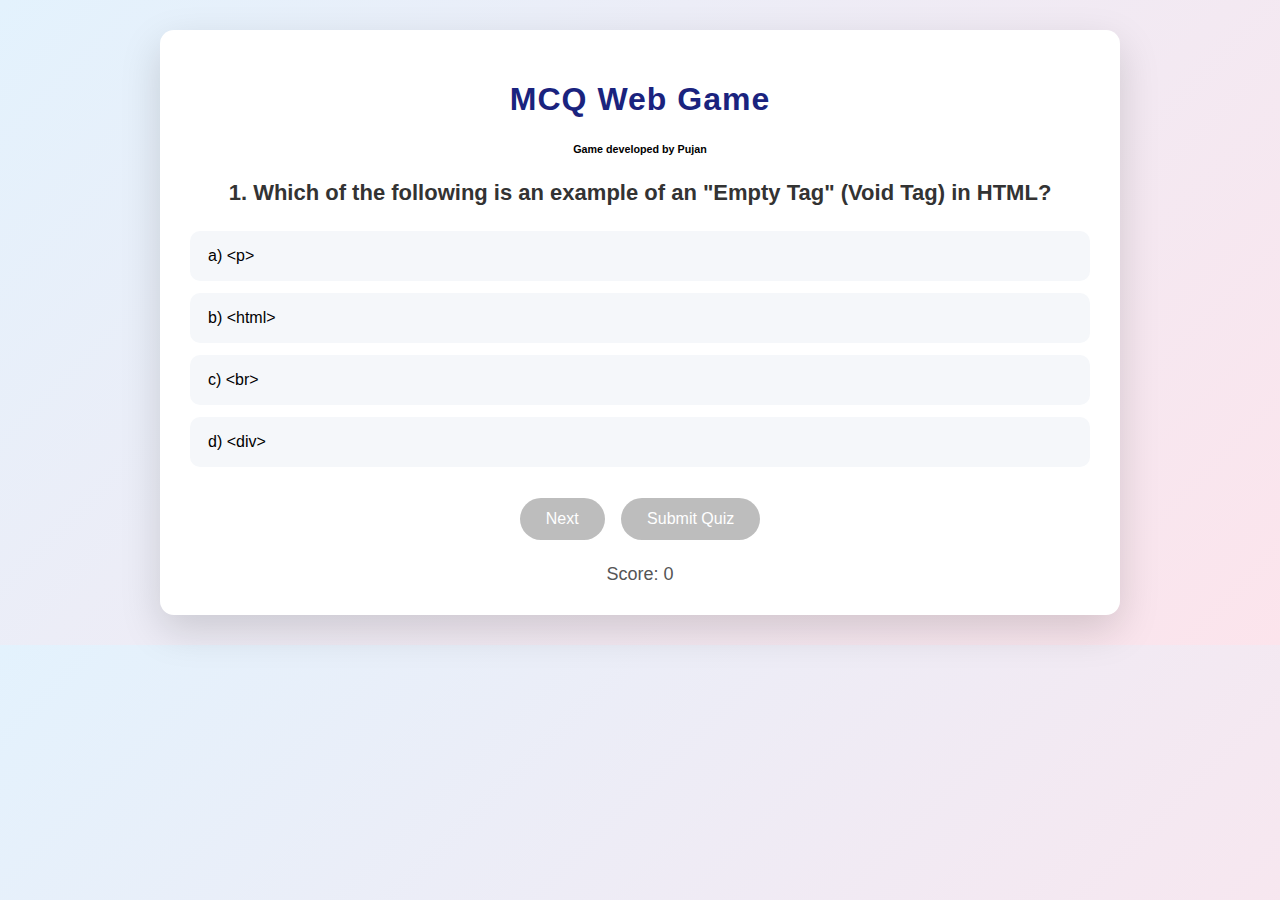
<file: index.html>
<!DOCTYPE html>
<html lang="en">
<head>
    <meta charset="UTF-8">
    <meta name="viewport" content="width=device-width, initial-scale=1.0">
    <title>MCQ Web Game</title>   
    <link rel="stylesheet" href="style.css">
</head>
<body>
    <div class="container">
    <h1>MCQ Web Game</h1>
    <h6> Game developed by Pujan</h6>

    <div class="question" id="question"></div>
    <div class="options" id="options"></div>
    <div id="feedback"></div>

    <div class="buttons">
        <button id="next" disabled>Next</button>
        <button id="submit" disabled>Submit Quiz</button>
    </div>

    <div class="score" id="score">Score: 0</div>

    <div class="result" id="result">
        <h2>Quiz Complete 🎉</h2>
        <p id="final-score"></p>
        <button id="restart">Restart Quiz</button>
    </div>
</div>

    <script>
        // Questions array - stored as array of objects
        const questions = [
            // HTML (1-30)
            {
                question: "1. Which of the following is an example of an \"Empty Tag\" (Void Tag) in HTML?",
                options: ["a) <p>", "b) <html>", "c) <br>", "d) <div>"],
                answer: "c"
            },
            {
                question: "2. Which tag is used to embed an image into a webpage?",
                options: ["a) <picture>", "b) <img>", "c) <src>", "d) <media>"],
                answer: "b"
            },
            {
                question: "3. What is the purpose of the alt attribute in the <img> tag?",
                options: ["a) To provide a link", "b) To display text if image fails to load", "c) To change alignment", "d) To animate"],
                answer: "b"
            },
            {
                question: "4. Which of these is a \"Paired Tag\"?",
                options: ["a) <hr>", "b) <img>", "c) <body>", "d) <input>"],
                answer: "c"
            },
            {
                question: "5. To play a video file in HTML5, which tag is used?",
                options: ["a) <media>", "b) <movie>", "c) <video>", "d) <play>"],
                answer: "c"
            },
            {
                question: "6. Which attribute is used to specify the URL of a video in the <video> tag?",
                options: ["a) href", "b) src", "c) link", "d) url"],
                answer: "b"
            },
            {
                question: "7. How can you make an audio file start playing automatically when the page loads?",
                options: ["a) autoplay=\"true\"", "b) start=\"auto\"", "c) autoplay", "d) control=\"auto\""],
                answer: "c"
            },
            {
                question: "8. Which tag is used to embed a YouTube video?",
                options: ["a) <youtube>", "b) <video>", "c) <iframe>", "d) <embed>"],
                answer: "c"
            },
            {
                question: "9. Which of the following is a \"Presentation Tag\" (style-focused)?",
                options: ["a) <b>", "b) <section>", "c) <article>", "d) <em>"],
                answer: "a"
            },
            {
                question: "10. What is a \"Singular Tag\" also known as?",
                options: ["a) Container Tag", "b) Closing Tag", "c) Empty Tag", "d) Metadata Tag"],
                answer: "c"
            },
            {
                question: "11. Which tag is used to provide multiple media sources for a video or audio element?",
                options: ["a) <track>", "b) <source>", "c) <link>", "d) <media>"],
                answer: "b"
            },
            {
                question: "12. The <hr> tag is used for:",
                options: ["a) Inserting a line break", "b) Highlighting text", "c) Creating a horizontal rule", "d) Creating a header"],
                answer: "c"
            },
            {
                question: "13. Which attribute allows a video player to play repeatedly?",
                options: ["a) restart", "b) repeat", "c) loop", "d) again"],
                answer: "c"
            },
            {
                question: "14. What does the poster attribute do in a <video> tag?",
                options: ["a) Shows image before play", "b) Adds a title", "c) Downloads video", "d) Creates a border"],
                answer: "a"
            },
            {
                question: "15. Which of these is NOT a valid audio format supported by the HTML <audio> tag?",
                options: ["a) MP3", "b) Ogg", "c) Wav", "d) PDF"],
                answer: "d"
            },
            {
                question: "16. The type attribute in the <source> tag for audio usually looks like:",
                options: ["a) type=\"audio/mp3\"", "b) type=\"music/mpeg\"", "c) type=\"audio/mpeg\"", "d) type=\"sound/mp3\""],
                answer: "c"
            },
            {
                question: "17. Which tag is used to define a container for an external application?",
                options: ["a) <object>", "b) <container>", "c) <app>", "d) <box>"],
                answer: "a"
            },
            {
                question: "18. A \"Container Tag\" requires:",
                options: ["a) Opening tag only", "b) Closing tag only", "c) Opening and Closing tags", "d) No tags"],
                answer: "c"
            },
            {
                question: "19. Which tag is used to display text in a strikethrough format?",
                options: ["a) <u>", "b) <s>", "c) <i>", "d) <strikeout>"],
                answer: "b"
            },
            {
                question: "20. In a YouTube URL used in an <iframe>, which part indicates it is for embedding?",
                options: ["a) /watch?v=", "b) /embed/", "c) /video/", "d) /play/"],
                answer: "b"
            },
            {
                question: "21. Which attribute is used to mute an audio or video file by default?",
                options: ["a) silent", "b) quiet", "c) muted", "d) vol=\"0\""],
                answer: "c"
            },
            {
                question: "22. Which of these is a block-level presentation tag?",
                options: ["a) <center>", "b) <font>", "c) <b>", "d) <i>"],
                answer: "a"
            },
            {
                question: "23. The width and height attributes of an <img> tag are measured in:",
                options: ["a) Centimeters", "b) Percentages only", "c) Pixels (default)", "d) Inches"],
                answer: "c"
            },
            {
                question: "24. Which tag is used to add captions or subtitles to a video?",
                options: ["a) <caption>", "b) <subtitle>", "c) <track>", "d) <text>"],
                answer: "c"
            },
            {
                question: "25. Which of the following is a \"Semantic Tag\"?",
                options: ["a) <u>", "b) <header>", "c) <i>", "d) <big>"],
                answer: "b"
            },
            {
                question: "26. Which tag is used to draw graphics via JavaScript?",
                options: ["a) <canvas>", "b) <draw>", "c) <paint>", "d) <graphics>"],
                answer: "a"
            },
            {
                question: "27. What is the correct HTML for inserting a background image (using inline style)?",
                options: ["a) <body bg=\"img.gif\">", "b) <back img=\"img.gif\">", "c) <body style=\"background-image:url(img.gif)\">", "d) <img src=\"bg.gif\">"],
                answer: "c"
            },
            {
                question: "28. Which attribute allows a YouTube <iframe> to go full screen?",
                options: ["a) fullscreen", "b) allowfullscreen", "c) screen=\"max\"", "d) mode=\"full\""],
                answer: "b"
            },
            {
                question: "29. Which tag is used to define a short inline quotation?",
                options: ["a) <quote>", "b) <block>", "c) <q>", "d) <abbr>"],
                answer: "c"
            },
            {
                question: "30. Which HTML version introduced the <audio> and <video> tags?",
                options: ["a) HTML 4.01", "b) XHTML", "c) HTML5", "d) HTML 3.2"],
                answer: "c"
            },
            // Web Protocols & Forms (31-43)
            {
                question: "31. Which protocol ensures secure communication over the web?",
                options: ["a) HTTP", "b) FTP", "c) HTTPS", "d) SMTP"],
                answer: "c"
            },
            {
                question: "32. Responsive design ensures webpages:",
                options: ["a) Load quickly", "b) Adapt to different screen sizes", "c) Use HTTPS", "d) Validate user input"],
                answer: "b"
            },
            {
                question: "33. Which tag is used to create a hyperlink?",
                options: ["a) <link>", "b) <a>", "c) <href>", "d) <img>"],
                answer: "b"
            },
            {
                question: "34. Which element is a block-level element?",
                options: ["a) <span>", "b) <div>", "c) <a>", "d) <strong>"],
                answer: "b"
            },
            {
                question: "35. To create a dropdown list, use:",
                options: ["a) <input type=\"dropdown\">", "b) <list>", "c) <select>", "d) <option>"],
                answer: "c"
            },
            {
                question: "36. A multiline text input uses:",
                options: ["a) <input type=\"text\">", "b) <textarea>", "c) <text>", "d) <line>"],
                answer: "b"
            },
            {
                question: "37. Which HTML5 attribute is used to specify that an input field must be filled out before submitting the form?",
                options: ["a) mandatory", "b) placeholder", "c) validate", "d) required"],
                answer: "d"
            },
            {
                question: "38. The controls attribute is used with:",
                options: ["a) <img>", "b) <audio>", "c) <a>", "d) <form>"],
                answer: "b"
            },
            {
                question: "39. What is the default method for submitting a form in HTML?",
                options: ["a) GET", "b) POST", "c) PUT", "d) DELETE"],
                answer: "a"
            },
            {
                question: "40. What is the correct syntax to create a text input field in HTML?",
                options: ["a) <input type=\"text\" name=\"username\">", "b) <text name=\"username\">", "c) <textbox name=\"username\">", "d) <input name=\"username\">"],
                answer: "a"
            },
            {
                question: "41. What will happen if a form is submitted without an action attribute?",
                options: ["a) It will be processed by the current page", "b) It will not be submitted", "c) It will throw an error", "d) It will refresh the browser"],
                answer: "a"
            },
            // PHP Sessions, Cookies & Files (44-65)
            {
                question: "44. Which function is used to start a PHP session?",
                options: ["a) session_open();", "b) session_start();", "c) session_create();", "d) start_session();"],
                answer: "b"
            },
            {
                question: "45. Which PHP function is used to redirect users to another page?",
                options: ["a) go_to()", "b) redirect_to()", "c) header(\"Location: page.php\");", "d) goto page.php;"],
                answer: "c"
            },
            {
                question: "46. Which HTTP method is best for submitting sensitive data?",
                options: ["a) GET", "b) POST", "c) PUT", "d) DELETE"],
                answer: "b"
            },
            {
                question: "47. What happens if a form is submitted using the GET method?",
                options: ["a) Data is appended to the URL", "b) Data is stored in a database", "c) Data is encrypted", "d) Form submission fails"],
                answer: "a"
            },
            {
                question: "48. What function is used to open a file in PHP?",
                options: ["a) file_open();", "b) fopen();", "c) open_file();", "d) open();"],
                answer: "b"
            },
            {
                question: "49. What function is used to write data to a CSV file?",
                options: ["a) csv_write();", "b) write_csv();", "c) fputcsv();", "d) putcsv();"],
                answer: "c"
            },
            {
                question: "50. Which of the following is not an advantage of CSV files?",
                options: ["a) They are easy to read and write", "b) They support advanced formatting", "c) They are lightweight", "d) They are widely supported"],
                answer: "b"
            },
            {
                question: "51. Which function is used to destroy a session in PHP?",
                options: ["a) session_destroy();", "b) end_session();", "c) delete_session();", "d) unset_session();"],
                answer: "a"
            },
            {
                question: "52. Which function is used to create a cookie in PHP?",
                options: ["a) create_cookie()", "b) setcookie()", "c) make_cookie()", "d) cookie_set()"],
                answer: "b"
            },
            {
                question: "53. Where is session data stored by default in PHP?",
                options: ["a) Client's browser", "b) Server's file system/memory", "c) Database", "d) URL parameters"],
                answer: "b"
            },
            {
                question: "54. What is the default lifetime of a session cookie?",
                options: ["a) 1 hour", "b) 1 day", "c) Until the browser is closed", "d) 30 minutes"],
                answer: "c"
            },
            {
                question: "55. Which superglobal array stores cookie values in PHP?",
                options: ["a) $_GET", "b) $_POST", "c) $_COOKIE", "d) $_REQUEST"],
                answer: "c"
            },
            {
                question: "56. Which function destroys all session data?",
                options: ["a) session_remove()", "b) session_destroy()", "c) session_delete()", "d) session_unset()"],
                answer: "b"
            },
            {
                question: "57. Which parameter in setcookie() sets the cookie's expiration time?",
                options: ["a) path", "b) domain", "c) expires", "d) secure"],
                answer: "c"
            },
            {
                question: "58. How do you access a session variable named user_id?",
                options: ["a) $_SESSION->user_id", "b) $_SESSION['user_id']", "c) $session['user_id']", "d) session_get('user_id')"],
                answer: "b"
            },
            {
                question: "59. What is a session hijacking attack?",
                options: ["a) Deleting session data", "b) Stealing a user's session ID", "c) Encrypting session data", "d) Corrupting cookies"],
                answer: "b"
            },
            {
                question: "60. Which directive in php.ini sets the session save path?",
                options: ["a) session.save_handler", "b) session.save_path", "c) session.directory", "d) session.location"],
                answer: "b"
            },
            {
                question: "61. Which function unsets all session variables but keeps the session active?",
                options: ["a) session_destroy()", "b) session_unset()", "c) session_remove()", "d) session_reset()"],
                answer: "b"
            },
                        {
                question: "62. What is the main difference between sessions and cookies?",
                options: ["a) Sessions are stored on the client, cookies on the server.", "b) Sessions are stored on the server, cookies on the client.", "c) Sessions use encryption, cookies do not.", "d) Cookies are more secure than sessions."],
                answer: "b"
            },
            {
                question: "63. Which scenario is best suited for using sessions?",
                options: ["a) Storing user preferences for 30 days", "b) Tracking a logged-in user's state", "c) Caching static website content", "d) Storing API keys"],
                answer: "b"
            },
            {
                question: "64. What does the secure flag in a cookie ensure?",
                options: ["a) The cookie is encrypted", "b) The cookie is sent only over HTTPS", "c) The cookie cannot be deleted", "d) The cookie expires quickly"],
                answer: "b"
            },
            {
                question: "65. How do you make a session cookie persistent across browser restarts?",
                options: ["a) Set session.cookie_lifetime to 0", "b) Set session.cookie_lifetime to a future timestamp", "c) Use $_COOKIE instead of $_SESSION", "d) Store the session ID in a database"],
                answer: "b"
            },
            // Database (CRUD) (66-71)
            {
                question: "66. What does CRUD stand for in database operations?",
                options: ["a) Create, Read, Update, Delete", "b) Compile, Run, Upload, Download", "c) Connect, Retrieve, Update, Delete", "d) Copy, Read, Upload, Deploy"],
                answer: "a"
            },
            {
                question: "67. Which PHP function is used to connect to a MySQL database?",
                options: ["a) mysql_open()", "b) mysqli_connect()", "c) db_connect()", "d) sql_connect()"],
                answer: "b"
            },
            {
                question: "68. Which PHP function is used to execute an SQL query?",
                options: ["a) execute_query()", "b) sql_run()", "c) mysqli_query()", "d) db_execute()"],
                answer: "c"
            },
            {
                question: "69. How do you fetch data as an associative array in PHP?",
                options: ["a) mysqli_fetch_assoc()", "b) fetch_assoc()", "c) get_assoc()", "d) db_fetch_assoc()"],
                answer: "a"
            },
            {
                question: "70. What is the purpose of the mysqli_fetch_array() function in PHP?",
                options: ["a) Fetches a row as an associative array", "b) Fetches a row as an associative and numeric array", "c) Fetches only a numeric array", "d) Deletes a row from a database"],
                answer: "b"
            },
            {
                question: "71. Which PHP function is used to get the number of rows in a result set returned by a SELECT query?",
                options: ["a) count_rows()", "b) get_row_count()", "c) mysqli_num_rows()", "d) mysqli_affected_rows()"],
                answer: "c"
            },
            // PHP Fundamentals (Second Section 1-40)
            {
                question: "72. PHP stands for:",
                options: ["a) Preprocessor Home Page", "b) Hypertext Preprocessor", "c) Personal Hyper Processor", "d) Private Home Page"],
                answer: "b"
            },
            {
                question: "73. Which symbol is used to start a variable in PHP?",
                options: ["a) &", "b) !", "c) $", "d) #"],
                answer: "c"
            },
            {
                question: "74. Which of the following is the correct way to end a PHP statement?",
                options: ["a) .", "b) ;", "c) :", "d) !"],
                answer: "b"
            },
            {
                question: "75. How do you write \"Hello World\" in PHP?",
                options: ["a) Document.Write(\"Hello World\");", "b) \"Hello World\";", "c) echo \"Hello World\";", "d) print_line(\"Hello World\");"],
                answer: "c"
            },
            {
                question: "76. Which operator is used for concatenation in PHP?",
                options: ["a) +", "b) *", "c) .", "d) &"],
                answer: "c"
            },
            {
                question: "77. What is the correct way to create a function in PHP?",
                options: ["a) create myFunction()", "b) function myFunction()", "c) new_function myFunction()", "d) def myFunction()"],
                answer: "b"
            },
            {
                question: "78. Which PHP function is used to get the length of a string?",
                options: ["a) len()", "b) strlength()", "c) strlen()", "d) get_len()"],
                answer: "c"
            },
            {
                question: "79. Which of these is an \"Associative Array\" definition?",
                options: ["a) $a = array(1,2,3);", "b) $a = array(\"r\"=>\"red\", \"b\"=>\"blue\");", "c) $a = [1,2,3];", "d) $a = \"red, blue\";"],
                answer: "b"
            },
            {
                question: "80. How do you create a single-line comment in PHP?",
                options: ["a) //", "b) /*", "c) <comment>", "d) *"],
                answer: "a"
            },
            {
                question: "81. Which superglobal variable holds information about headers, paths, and script locations?",
                options: ["a) $_SESSION", "b) $_SERVER", "c) $_GET", "d) $_GLOBALS"],
                answer: "b"
            },
            {
                question: "82. What is the correct way to add 1 to the variable $count?",
                options: ["a) $count++;", "b) count++;", "c) ++count;", "d) $count =+ 1;"],
                answer: "a"
            },
            {
                question: "83. Which function returns the number of elements in an array?",
                options: ["a) count()", "b) size()", "c) elements()", "d) length()"],
                answer: "a"
            },
            {
                question: "84. Which loop is used to execute a block of code for each element in an array?",
                options: ["a) for", "b) while", "c) do...while", "d) foreach"],
                answer: "d"
            },
            {
                question: "85. What does the isset() function do?",
                options: ["a) Deletes a variable", "b) Checks if a variable is declared and not null", "c) Sets a new variable", "d) Checks if a variable is empty"],
                answer: "b"
            },
            {
                question: "86. How do you define a constant in PHP?",
                options: ["a) const()", "b) define()", "c) constant()", "d) var"],
                answer: "b"
            },
            {
                question: "87. Which PHP function is used to remove whitespace from the beginning and end of a string?",
                options: ["a) strip()", "b) trim()", "c) cut()", "d) clean()"],
                answer: "b"
            },
            {
                question: "89. What is the default file extension for PHP files?",
                options: ["a) .html", "b) .xml", "c) .php", "d) .ph"],
                answer: "c"
            },
            {
                question: "90. Which statement is used to include a file, but will produce a fatal error if the file is not found?",
                options: ["a) include", "b) require", "c) attach", "d) load"],
                answer: "b"
            },
            {
                question: "91. How do you start a PHP block?",
                options: ["a) <script>", "b) <?php", "c) &php", "d) <html>"],
                answer: "b"
            },
            {
                question: "92. What is the difference between == and === in PHP?",
                options: ["a) No difference", "b) === checks both value and data type", "c) == is for assignment", "d) === is faster"],
                answer: "b"
            },
            {
                question: "93. Which function is used to convert a string to lowercase?",
                options: ["a) lower()", "b) str_lower()", "c) strtolower()", "d) case_small()"],
                answer: "c"
            },
            {
                question: "94. Which superglobal is used to collect data after submitting an HTML form with method=\"get\"?",
                options: ["a) $_POST", "b) $_REQUEST", "c) $_GET", "d) $_SERVER"],
                answer: "c"
            },
            {
                question: "95. What is the correct way to write an \"if\" statement in PHP?",
                options: ["a) if $x > 10", "b) if ($x > 10)", "c) if x > 10 then", "d) if ($x > 10):"],
                answer: "b"
            },
            {
                question: "96. Which function sorts an array in ascending order?",
                options: ["a) sort()", "b) asort()", "c) rsort()", "d) dsort()"],
                answer: "a"
            },
            {
                question: "97. Which PHP operator is used for \"not equal\"?",
                options: ["a) != ", "b) <>", "c) Both a and b", "d) !== only"],
                answer: "c"
            },
            {
                question: "98. How do you get the ID of the last inserted row in a database?",
                options: ["a) mysqli_last_id()", "b) mysqli_insert_id()", "c) get_id()", "d) last_row()"],
                answer: "b"
            },
            {
                question: "99. Which function merges two or more arrays into one?",
                options: ["a) array_add()", "b) array_merge()", "c) combine()", "d) merge_array()"],
                answer: "b"
            },
            {
                question: "100. What does die() or exit() do in PHP?",
                options: ["a) Restarts the server", "b) Stops the script execution", "c) Deletes the file", "d) Clears the cache"],
                answer: "b"
            },
            {
                question: "101. Which of the following is used to encrypt a password in PHP?",
                options: ["a) password_hash()", "b) encrypt()", "c) md5_secure()", "d) protect()"],
                answer: "a"
            },
            {
                question: "102. Which function is used to check if a file exists?",
                options: ["a) file_check()", "b) is_file()", "c) file_exists()", "d) exists()"],
                answer: "c"
            },
            {
                question: "103. What is the scope of a variable declared inside a function?",
                options: ["a) Global", "b) Local", "c) Static", "d) Private"],
                answer: "b"
            },
            {
                question: "104. How do you access the value of \"color\" in $colors = array(\"color\" => \"red\");?",
                options: ["a) $colors[0]", "b) $colors->color", "c) $colors['color']", "d) color($colors)"],
                answer: "c"
            },
            {
                question: "105. Which function is used to send an email in PHP?",
                options: ["a) send_mail()", "b) mail()", "c) phpmail()", "d) contact()"],
                answer: "b"
            },
            {
                question: "106. Which operator is used for exponentiation (power)?",
                options: ["a) ^", "b) **", "c) exp()", "d) pow"],
                answer: "b"
            },
            {
                question: "107. What is the output of echo 5 + \"5\"; in PHP?",
                options: ["a) 10", "b) 55", "c) Error", "d) "],
                answer: "a"
            },
            {
                question: "108. Which function replaces some characters with some other characters in a string?",
                options: ["a) str_replace()", "b) replace()", "c) str_change()", "d) substr()"],
                answer: "a"
            },
            {
                question: "109. How do you define a multi-line comment?",
                options: ["a) // ... //", "b) /* ... */", "c) # ... #", "d) ``"],
                answer: "b"
            },
            {
                question: "110. Which superglobal contains information about uploaded files?",
                options: ["a) $_POST", "b) $_UPLOADS", "c) $_FILES", "d) $_BLOB"],
                answer: "c"
            },
            {
                question: "111. Which function is used to redirect to a different URL?",
                options: ["a) redirect()", "b) header()", "c) goto()", "d) location()"],
                answer: "b"
            },
            {
                question: "112. What does the explode() function do?",
                options: ["a) Deletes a database", "b) Breaks a string into an array", "c) Combines array elements into a string", "d) Increases script speed"],
                answer: "b"
            }
        ];

/* =======================
   MCQ QUIZ LOGIC
======================= */

let currentQuestionIndex = 0;
let score = 0;
let selectedOption = null;
let answered = false;

/* ===== GET ELEMENTS ===== */
const questionEl = document.getElementById("question");
const optionsEl = document.getElementById("options");
const feedbackEl = document.getElementById("feedback");
const nextBtn = document.getElementById("next");
const submitBtn = document.getElementById("submit");
const scoreEl = document.getElementById("score");
const resultEl = document.getElementById("result");
const finalScoreEl = document.getElementById("final-score");
const restartBtn = document.getElementById("restart");

/* ===== LOAD QUESTION ===== */
function loadQuestion() {
    const q = questions[currentQuestionIndex];

    questionEl.textContent = q.question;
    optionsEl.innerHTML = "";
    feedbackEl.textContent = "";

    selectedOption = null;
    answered = false;

    nextBtn.disabled = true;
    submitBtn.disabled = currentQuestionIndex !== questions.length - 1;

    q.options.forEach((opt, index) => {
        const div = document.createElement("div");
        div.className = "option";
        div.textContent = opt;

        div.addEventListener("click", () => selectOption(div, index));
        optionsEl.appendChild(div);
    });

    scoreEl.textContent = `Score: ${score}`;
}

/* ===== SELECT OPTION ===== */
function selectOption(el, index) {
    if (answered) return;

    document.querySelectorAll(".option").forEach(o =>
        o.classList.remove("selected")
    );

    el.classList.add("selected");
    selectedOption = index;

    nextBtn.disabled = false;
}

/* ===== CHECK ANSWER ===== */
function checkAnswer(isSubmit = false) {
    if (selectedOption === null) return;

    answered = true;
    const correctIndex = questions[currentQuestionIndex].answer.charCodeAt(0) - 97;

    document.querySelectorAll(".option").forEach((el, i) => {
        if (i === correctIndex) el.classList.add("correct");
        if (i === selectedOption && i !== correctIndex)
            el.classList.add("incorrect");
    });

    if (selectedOption === correctIndex) {
        score++;
        feedbackEl.textContent = "✅ Correct!";
    } else {
        feedbackEl.textContent =
            `❌ Wrong! Correct answer: ${questions[currentQuestionIndex].answer.toUpperCase()}`;
    }

    scoreEl.textContent = `Score: ${score}`;

    setTimeout(() => {
        if (isSubmit || currentQuestionIndex === questions.length - 1) {
            showResult();
        } else {
            currentQuestionIndex++;
            loadQuestion();
        }
    }, 800);
}

/* ===== SHOW RESULT ===== */
function showResult() {
    questionEl.style.display = "none";
    optionsEl.style.display = "none";
    feedbackEl.style.display = "none";
    nextBtn.style.display = "none";
    submitBtn.style.display = "none";

    resultEl.style.display = "block";

    finalScoreEl.innerHTML = `
        Attempted: ${currentQuestionIndex + 1} / ${questions.length}<br>
        Correct Answers: ${score}
    `;
}

/* ===== RESTART QUIZ ===== */
function restartQuiz() {
    currentQuestionIndex = 0;
    nextBtn.disabled = true;
    submitBtn.disabled = false;
    score = 0;
    selectedOption = null;
    answered = false;

    questionEl.style.display = "block";
    optionsEl.style.display = "flex";
    feedbackEl.style.display = "block";
    nextBtn.style.display = "inline-block";
    submitBtn.style.display = "inline-block";
    resultEl.style.display = "none";

    loadQuestion();
}

/* ===== BUTTON EVENTS ===== */
nextBtn.addEventListener("click", () => checkAnswer(false));
submitBtn.addEventListener("click", () => checkAnswer(true));
restartBtn.addEventListener("click", restartQuiz);

/* ===== START QUIZ ===== */
loadQuestion();

    </script>
</body>
</html>
</file>
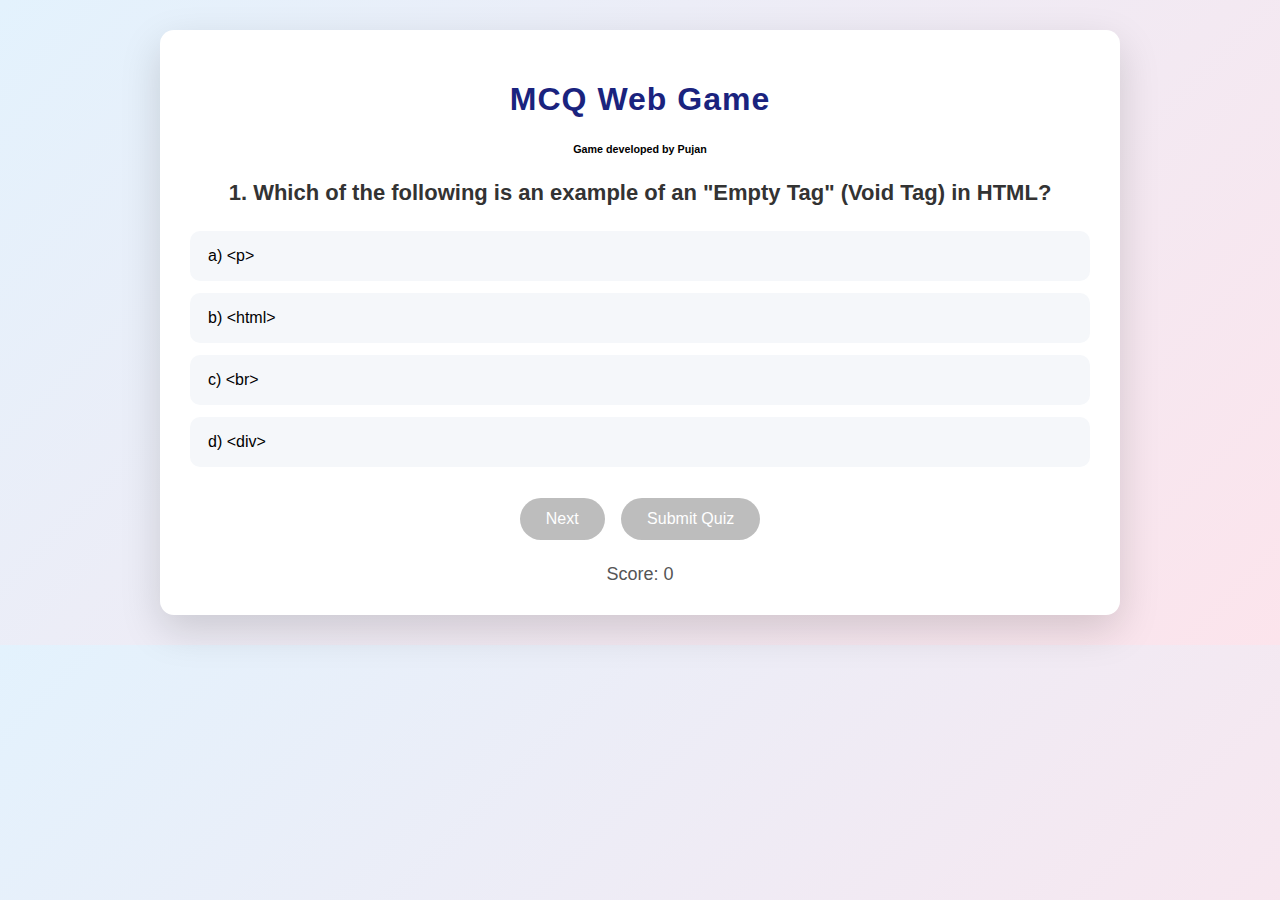
<file: webgame.html>
<!DOCTYPE html>
<html lang="en">
<head>
    <meta charset="UTF-8">
    <meta name="viewport" content="width=device-width, initial-scale=1.0">
    <title>MCQ Web Game</title>   
    <link rel="stylesheet" href="style.css">
</head>
<body>
    <div class="container">
    <h1>MCQ Web Game</h1>
    <h6> Game developed by Pujan</h6>

    <div class="question" id="question"></div>
    <div class="options" id="options"></div>
    <div id="feedback"></div>

    <div class="buttons">
        <button id="next" disabled>Next</button>
        <button id="submit" disabled>Submit Quiz</button>
    </div>

    <div class="score" id="score">Score: 0</div>

    <div class="result" id="result">
        <h2>Quiz Complete 🎉</h2>
        <p id="final-score"></p>
        <button id="restart">Restart Quiz</button>
    </div>
</div>

    <script>
        // Questions array - stored as array of objects
        const questions = [
            // HTML (1-30)
            {
                question: "1. Which of the following is an example of an \"Empty Tag\" (Void Tag) in HTML?",
                options: ["a) <p>", "b) <html>", "c) <br>", "d) <div>"],
                answer: "c"
            },
            {
                question: "2. Which tag is used to embed an image into a webpage?",
                options: ["a) <picture>", "b) <img>", "c) <src>", "d) <media>"],
                answer: "b"
            },
            {
                question: "3. What is the purpose of the alt attribute in the <img> tag?",
                options: ["a) To provide a link", "b) To display text if image fails to load", "c) To change alignment", "d) To animate"],
                answer: "b"
            },
            {
                question: "4. Which of these is a \"Paired Tag\"?",
                options: ["a) <hr>", "b) <img>", "c) <body>", "d) <input>"],
                answer: "c"
            },
            {
                question: "5. To play a video file in HTML5, which tag is used?",
                options: ["a) <media>", "b) <movie>", "c) <video>", "d) <play>"],
                answer: "c"
            },
            {
                question: "6. Which attribute is used to specify the URL of a video in the <video> tag?",
                options: ["a) href", "b) src", "c) link", "d) url"],
                answer: "b"
            },
            {
                question: "7. How can you make an audio file start playing automatically when the page loads?",
                options: ["a) autoplay=\"true\"", "b) start=\"auto\"", "c) autoplay", "d) control=\"auto\""],
                answer: "c"
            },
            {
                question: "8. Which tag is used to embed a YouTube video?",
                options: ["a) <youtube>", "b) <video>", "c) <iframe>", "d) <embed>"],
                answer: "c"
            },
            {
                question: "9. Which of the following is a \"Presentation Tag\" (style-focused)?",
                options: ["a) <b>", "b) <section>", "c) <article>", "d) <em>"],
                answer: "a"
            },
            {
                question: "10. What is a \"Singular Tag\" also known as?",
                options: ["a) Container Tag", "b) Closing Tag", "c) Empty Tag", "d) Metadata Tag"],
                answer: "c"
            },
            {
                question: "11. Which tag is used to provide multiple media sources for a video or audio element?",
                options: ["a) <track>", "b) <source>", "c) <link>", "d) <media>"],
                answer: "b"
            },
            {
                question: "12. The <hr> tag is used for:",
                options: ["a) Inserting a line break", "b) Highlighting text", "c) Creating a horizontal rule", "d) Creating a header"],
                answer: "c"
            },
            {
                question: "13. Which attribute allows a video player to play repeatedly?",
                options: ["a) restart", "b) repeat", "c) loop", "d) again"],
                answer: "c"
            },
            {
                question: "14. What does the poster attribute do in a <video> tag?",
                options: ["a) Shows image before play", "b) Adds a title", "c) Downloads video", "d) Creates a border"],
                answer: "a"
            },
            {
                question: "15. Which of these is NOT a valid audio format supported by the HTML <audio> tag?",
                options: ["a) MP3", "b) Ogg", "c) Wav", "d) PDF"],
                answer: "d"
            },
            {
                question: "16. The type attribute in the <source> tag for audio usually looks like:",
                options: ["a) type=\"audio/mp3\"", "b) type=\"music/mpeg\"", "c) type=\"audio/mpeg\"", "d) type=\"sound/mp3\""],
                answer: "c"
            },
            {
                question: "17. Which tag is used to define a container for an external application?",
                options: ["a) <object>", "b) <container>", "c) <app>", "d) <box>"],
                answer: "a"
            },
            {
                question: "18. A \"Container Tag\" requires:",
                options: ["a) Opening tag only", "b) Closing tag only", "c) Opening and Closing tags", "d) No tags"],
                answer: "c"
            },
            {
                question: "19. Which tag is used to display text in a strikethrough format?",
                options: ["a) <u>", "b) <s>", "c) <i>", "d) <strikeout>"],
                answer: "b"
            },
            {
                question: "20. In a YouTube URL used in an <iframe>, which part indicates it is for embedding?",
                options: ["a) /watch?v=", "b) /embed/", "c) /video/", "d) /play/"],
                answer: "b"
            },
            {
                question: "21. Which attribute is used to mute an audio or video file by default?",
                options: ["a) silent", "b) quiet", "c) muted", "d) vol=\"0\""],
                answer: "c"
            },
            {
                question: "22. Which of these is a block-level presentation tag?",
                options: ["a) <center>", "b) <font>", "c) <b>", "d) <i>"],
                answer: "a"
            },
            {
                question: "23. The width and height attributes of an <img> tag are measured in:",
                options: ["a) Centimeters", "b) Percentages only", "c) Pixels (default)", "d) Inches"],
                answer: "c"
            },
            {
                question: "24. Which tag is used to add captions or subtitles to a video?",
                options: ["a) <caption>", "b) <subtitle>", "c) <track>", "d) <text>"],
                answer: "c"
            },
            {
                question: "25. Which of the following is a \"Semantic Tag\"?",
                options: ["a) <u>", "b) <header>", "c) <i>", "d) <big>"],
                answer: "b"
            },
            {
                question: "26. Which tag is used to draw graphics via JavaScript?",
                options: ["a) <canvas>", "b) <draw>", "c) <paint>", "d) <graphics>"],
                answer: "a"
            },
            {
                question: "27. What is the correct HTML for inserting a background image (using inline style)?",
                options: ["a) <body bg=\"img.gif\">", "b) <back img=\"img.gif\">", "c) <body style=\"background-image:url(img.gif)\">", "d) <img src=\"bg.gif\">"],
                answer: "c"
            },
            {
                question: "28. Which attribute allows a YouTube <iframe> to go full screen?",
                options: ["a) fullscreen", "b) allowfullscreen", "c) screen=\"max\"", "d) mode=\"full\""],
                answer: "b"
            },
            {
                question: "29. Which tag is used to define a short inline quotation?",
                options: ["a) <quote>", "b) <block>", "c) <q>", "d) <abbr>"],
                answer: "c"
            },
            {
                question: "30. Which HTML version introduced the <audio> and <video> tags?",
                options: ["a) HTML 4.01", "b) XHTML", "c) HTML5", "d) HTML 3.2"],
                answer: "c"
            },
            // Web Protocols & Forms (31-43)
            {
                question: "31. Which protocol ensures secure communication over the web?",
                options: ["a) HTTP", "b) FTP", "c) HTTPS", "d) SMTP"],
                answer: "c"
            },
            {
                question: "32. Responsive design ensures webpages:",
                options: ["a) Load quickly", "b) Adapt to different screen sizes", "c) Use HTTPS", "d) Validate user input"],
                answer: "b"
            },
            {
                question: "33. Which tag is used to create a hyperlink?",
                options: ["a) <link>", "b) <a>", "c) <href>", "d) <img>"],
                answer: "b"
            },
            {
                question: "34. Which element is a block-level element?",
                options: ["a) <span>", "b) <div>", "c) <a>", "d) <strong>"],
                answer: "b"
            },
            {
                question: "35. To create a dropdown list, use:",
                options: ["a) <input type=\"dropdown\">", "b) <list>", "c) <select>", "d) <option>"],
                answer: "c"
            },
            {
                question: "36. A multiline text input uses:",
                options: ["a) <input type=\"text\">", "b) <textarea>", "c) <text>", "d) <line>"],
                answer: "b"
            },
            {
                question: "37. Which HTML5 attribute is used to specify that an input field must be filled out before submitting the form?",
                options: ["a) mandatory", "b) placeholder", "c) validate", "d) required"],
                answer: "d"
            },
            {
                question: "38. The controls attribute is used with:",
                options: ["a) <img>", "b) <audio>", "c) <a>", "d) <form>"],
                answer: "b"
            },
            {
                question: "39. What is the default method for submitting a form in HTML?",
                options: ["a) GET", "b) POST", "c) PUT", "d) DELETE"],
                answer: "a"
            },
            {
                question: "40. What is the correct syntax to create a text input field in HTML?",
                options: ["a) <input type=\"text\" name=\"username\">", "b) <text name=\"username\">", "c) <textbox name=\"username\">", "d) <input name=\"username\">"],
                answer: "a"
            },
            {
                question: "41. What will happen if a form is submitted without an action attribute?",
                options: ["a) It will be processed by the current page", "b) It will not be submitted", "c) It will throw an error", "d) It will refresh the browser"],
                answer: "a"
            },
            // PHP Sessions, Cookies & Files (44-65)
            {
                question: "44. Which function is used to start a PHP session?",
                options: ["a) session_open();", "b) session_start();", "c) session_create();", "d) start_session();"],
                answer: "b"
            },
            {
                question: "45. Which PHP function is used to redirect users to another page?",
                options: ["a) go_to()", "b) redirect_to()", "c) header(\"Location: page.php\");", "d) goto page.php;"],
                answer: "c"
            },
            {
                question: "46. Which HTTP method is best for submitting sensitive data?",
                options: ["a) GET", "b) POST", "c) PUT", "d) DELETE"],
                answer: "b"
            },
            {
                question: "47. What happens if a form is submitted using the GET method?",
                options: ["a) Data is appended to the URL", "b) Data is stored in a database", "c) Data is encrypted", "d) Form submission fails"],
                answer: "a"
            },
            {
                question: "48. What function is used to open a file in PHP?",
                options: ["a) file_open();", "b) fopen();", "c) open_file();", "d) open();"],
                answer: "b"
            },
            {
                question: "49. What function is used to write data to a CSV file?",
                options: ["a) csv_write();", "b) write_csv();", "c) fputcsv();", "d) putcsv();"],
                answer: "c"
            },
            {
                question: "50. Which of the following is not an advantage of CSV files?",
                options: ["a) They are easy to read and write", "b) They support advanced formatting", "c) They are lightweight", "d) They are widely supported"],
                answer: "b"
            },
            {
                question: "51. Which function is used to destroy a session in PHP?",
                options: ["a) session_destroy();", "b) end_session();", "c) delete_session();", "d) unset_session();"],
                answer: "a"
            },
            {
                question: "52. Which function is used to create a cookie in PHP?",
                options: ["a) create_cookie()", "b) setcookie()", "c) make_cookie()", "d) cookie_set()"],
                answer: "b"
            },
            {
                question: "53. Where is session data stored by default in PHP?",
                options: ["a) Client's browser", "b) Server's file system/memory", "c) Database", "d) URL parameters"],
                answer: "b"
            },
            {
                question: "54. What is the default lifetime of a session cookie?",
                options: ["a) 1 hour", "b) 1 day", "c) Until the browser is closed", "d) 30 minutes"],
                answer: "c"
            },
            {
                question: "55. Which superglobal array stores cookie values in PHP?",
                options: ["a) $_GET", "b) $_POST", "c) $_COOKIE", "d) $_REQUEST"],
                answer: "c"
            },
            {
                question: "56. Which function destroys all session data?",
                options: ["a) session_remove()", "b) session_destroy()", "c) session_delete()", "d) session_unset()"],
                answer: "b"
            },
            {
                question: "57. Which parameter in setcookie() sets the cookie's expiration time?",
                options: ["a) path", "b) domain", "c) expires", "d) secure"],
                answer: "c"
            },
            {
                question: "58. How do you access a session variable named user_id?",
                options: ["a) $_SESSION->user_id", "b) $_SESSION['user_id']", "c) $session['user_id']", "d) session_get('user_id')"],
                answer: "b"
            },
            {
                question: "59. What is a session hijacking attack?",
                options: ["a) Deleting session data", "b) Stealing a user's session ID", "c) Encrypting session data", "d) Corrupting cookies"],
                answer: "b"
            },
            {
                question: "60. Which directive in php.ini sets the session save path?",
                options: ["a) session.save_handler", "b) session.save_path", "c) session.directory", "d) session.location"],
                answer: "b"
            },
            {
                question: "61. Which function unsets all session variables but keeps the session active?",
                options: ["a) session_destroy()", "b) session_unset()", "c) session_remove()", "d) session_reset()"],
                answer: "b"
            },
                        {
                question: "62. What is the main difference between sessions and cookies?",
                options: ["a) Sessions are stored on the client, cookies on the server.", "b) Sessions are stored on the server, cookies on the client.", "c) Sessions use encryption, cookies do not.", "d) Cookies are more secure than sessions."],
                answer: "b"
            },
            {
                question: "63. Which scenario is best suited for using sessions?",
                options: ["a) Storing user preferences for 30 days", "b) Tracking a logged-in user's state", "c) Caching static website content", "d) Storing API keys"],
                answer: "b"
            },
            {
                question: "64. What does the secure flag in a cookie ensure?",
                options: ["a) The cookie is encrypted", "b) The cookie is sent only over HTTPS", "c) The cookie cannot be deleted", "d) The cookie expires quickly"],
                answer: "b"
            },
            {
                question: "65. How do you make a session cookie persistent across browser restarts?",
                options: ["a) Set session.cookie_lifetime to 0", "b) Set session.cookie_lifetime to a future timestamp", "c) Use $_COOKIE instead of $_SESSION", "d) Store the session ID in a database"],
                answer: "b"
            },
            // Database (CRUD) (66-71)
            {
                question: "66. What does CRUD stand for in database operations?",
                options: ["a) Create, Read, Update, Delete", "b) Compile, Run, Upload, Download", "c) Connect, Retrieve, Update, Delete", "d) Copy, Read, Upload, Deploy"],
                answer: "a"
            },
            {
                question: "67. Which PHP function is used to connect to a MySQL database?",
                options: ["a) mysql_open()", "b) mysqli_connect()", "c) db_connect()", "d) sql_connect()"],
                answer: "b"
            },
            {
                question: "68. Which PHP function is used to execute an SQL query?",
                options: ["a) execute_query()", "b) sql_run()", "c) mysqli_query()", "d) db_execute()"],
                answer: "c"
            },
            {
                question: "69. How do you fetch data as an associative array in PHP?",
                options: ["a) mysqli_fetch_assoc()", "b) fetch_assoc()", "c) get_assoc()", "d) db_fetch_assoc()"],
                answer: "a"
            },
            {
                question: "70. What is the purpose of the mysqli_fetch_array() function in PHP?",
                options: ["a) Fetches a row as an associative array", "b) Fetches a row as an associative and numeric array", "c) Fetches only a numeric array", "d) Deletes a row from a database"],
                answer: "b"
            },
            {
                question: "71. Which PHP function is used to get the number of rows in a result set returned by a SELECT query?",
                options: ["a) count_rows()", "b) get_row_count()", "c) mysqli_num_rows()", "d) mysqli_affected_rows()"],
                answer: "c"
            },
            // PHP Fundamentals (Second Section 1-40)
            {
                question: "72. PHP stands for:",
                options: ["a) Preprocessor Home Page", "b) Hypertext Preprocessor", "c) Personal Hyper Processor", "d) Private Home Page"],
                answer: "b"
            },
            {
                question: "73. Which symbol is used to start a variable in PHP?",
                options: ["a) &", "b) !", "c) $", "d) #"],
                answer: "c"
            },
            {
                question: "74. Which of the following is the correct way to end a PHP statement?",
                options: ["a) .", "b) ;", "c) :", "d) !"],
                answer: "b"
            },
            {
                question: "75. How do you write \"Hello World\" in PHP?",
                options: ["a) Document.Write(\"Hello World\");", "b) \"Hello World\";", "c) echo \"Hello World\";", "d) print_line(\"Hello World\");"],
                answer: "c"
            },
            {
                question: "76. Which operator is used for concatenation in PHP?",
                options: ["a) +", "b) *", "c) .", "d) &"],
                answer: "c"
            },
            {
                question: "77. What is the correct way to create a function in PHP?",
                options: ["a) create myFunction()", "b) function myFunction()", "c) new_function myFunction()", "d) def myFunction()"],
                answer: "b"
            },
            {
                question: "78. Which PHP function is used to get the length of a string?",
                options: ["a) len()", "b) strlength()", "c) strlen()", "d) get_len()"],
                answer: "c"
            },
            {
                question: "79. Which of these is an \"Associative Array\" definition?",
                options: ["a) $a = array(1,2,3);", "b) $a = array(\"r\"=>\"red\", \"b\"=>\"blue\");", "c) $a = [1,2,3];", "d) $a = \"red, blue\";"],
                answer: "b"
            },
            {
                question: "80. How do you create a single-line comment in PHP?",
                options: ["a) //", "b) /*", "c) <comment>", "d) *"],
                answer: "a"
            },
            {
                question: "81. Which superglobal variable holds information about headers, paths, and script locations?",
                options: ["a) $_SESSION", "b) $_SERVER", "c) $_GET", "d) $_GLOBALS"],
                answer: "b"
            },
            {
                question: "82. What is the correct way to add 1 to the variable $count?",
                options: ["a) $count++;", "b) count++;", "c) ++count;", "d) $count =+ 1;"],
                answer: "a"
            },
            {
                question: "83. Which function returns the number of elements in an array?",
                options: ["a) count()", "b) size()", "c) elements()", "d) length()"],
                answer: "a"
            },
            {
                question: "84. Which loop is used to execute a block of code for each element in an array?",
                options: ["a) for", "b) while", "c) do...while", "d) foreach"],
                answer: "d"
            },
            {
                question: "85. What does the isset() function do?",
                options: ["a) Deletes a variable", "b) Checks if a variable is declared and not null", "c) Sets a new variable", "d) Checks if a variable is empty"],
                answer: "b"
            },
            {
                question: "86. How do you define a constant in PHP?",
                options: ["a) const()", "b) define()", "c) constant()", "d) var"],
                answer: "b"
            },
            {
                question: "87. Which PHP function is used to remove whitespace from the beginning and end of a string?",
                options: ["a) strip()", "b) trim()", "c) cut()", "d) clean()"],
                answer: "b"
            },
            {
                question: "89. What is the default file extension for PHP files?",
                options: ["a) .html", "b) .xml", "c) .php", "d) .ph"],
                answer: "c"
            },
            {
                question: "90. Which statement is used to include a file, but will produce a fatal error if the file is not found?",
                options: ["a) include", "b) require", "c) attach", "d) load"],
                answer: "b"
            },
            {
                question: "91. How do you start a PHP block?",
                options: ["a) <script>", "b) <?php", "c) &php", "d) <html>"],
                answer: "b"
            },
            {
                question: "92. What is the difference between == and === in PHP?",
                options: ["a) No difference", "b) === checks both value and data type", "c) == is for assignment", "d) === is faster"],
                answer: "b"
            },
            {
                question: "93. Which function is used to convert a string to lowercase?",
                options: ["a) lower()", "b) str_lower()", "c) strtolower()", "d) case_small()"],
                answer: "c"
            },
            {
                question: "94. Which superglobal is used to collect data after submitting an HTML form with method=\"get\"?",
                options: ["a) $_POST", "b) $_REQUEST", "c) $_GET", "d) $_SERVER"],
                answer: "c"
            },
            {
                question: "95. What is the correct way to write an \"if\" statement in PHP?",
                options: ["a) if $x > 10", "b) if ($x > 10)", "c) if x > 10 then", "d) if ($x > 10):"],
                answer: "b"
            },
            {
                question: "96. Which function sorts an array in ascending order?",
                options: ["a) sort()", "b) asort()", "c) rsort()", "d) dsort()"],
                answer: "a"
            },
            {
                question: "97. Which PHP operator is used for \"not equal\"?",
                options: ["a) != ", "b) <>", "c) Both a and b", "d) !== only"],
                answer: "c"
            },
            {
                question: "98. How do you get the ID of the last inserted row in a database?",
                options: ["a) mysqli_last_id()", "b) mysqli_insert_id()", "c) get_id()", "d) last_row()"],
                answer: "b"
            },
            {
                question: "99. Which function merges two or more arrays into one?",
                options: ["a) array_add()", "b) array_merge()", "c) combine()", "d) merge_array()"],
                answer: "b"
            },
            {
                question: "100. What does die() or exit() do in PHP?",
                options: ["a) Restarts the server", "b) Stops the script execution", "c) Deletes the file", "d) Clears the cache"],
                answer: "b"
            },
            {
                question: "101. Which of the following is used to encrypt a password in PHP?",
                options: ["a) password_hash()", "b) encrypt()", "c) md5_secure()", "d) protect()"],
                answer: "a"
            },
            {
                question: "102. Which function is used to check if a file exists?",
                options: ["a) file_check()", "b) is_file()", "c) file_exists()", "d) exists()"],
                answer: "c"
            },
            {
                question: "103. What is the scope of a variable declared inside a function?",
                options: ["a) Global", "b) Local", "c) Static", "d) Private"],
                answer: "b"
            },
            {
                question: "104. How do you access the value of \"color\" in $colors = array(\"color\" => \"red\");?",
                options: ["a) $colors[0]", "b) $colors->color", "c) $colors['color']", "d) color($colors)"],
                answer: "c"
            },
            {
                question: "105. Which function is used to send an email in PHP?",
                options: ["a) send_mail()", "b) mail()", "c) phpmail()", "d) contact()"],
                answer: "b"
            },
            {
                question: "106. Which operator is used for exponentiation (power)?",
                options: ["a) ^", "b) **", "c) exp()", "d) pow"],
                answer: "b"
            },
            {
                question: "107. What is the output of echo 5 + \"5\"; in PHP?",
                options: ["a) 10", "b) 55", "c) Error", "d) "],
                answer: "a"
            },
            {
                question: "108. Which function replaces some characters with some other characters in a string?",
                options: ["a) str_replace()", "b) replace()", "c) str_change()", "d) substr()"],
                answer: "a"
            },
            {
                question: "109. How do you define a multi-line comment?",
                options: ["a) // ... //", "b) /* ... */", "c) # ... #", "d) ``"],
                answer: "b"
            },
            {
                question: "110. Which superglobal contains information about uploaded files?",
                options: ["a) $_POST", "b) $_UPLOADS", "c) $_FILES", "d) $_BLOB"],
                answer: "c"
            },
            {
                question: "111. Which function is used to redirect to a different URL?",
                options: ["a) redirect()", "b) header()", "c) goto()", "d) location()"],
                answer: "b"
            },
            {
                question: "112. What does the explode() function do?",
                options: ["a) Deletes a database", "b) Breaks a string into an array", "c) Combines array elements into a string", "d) Increases script speed"],
                answer: "b"
            }
        ];

/* =======================
   MCQ QUIZ LOGIC
======================= */

let currentQuestionIndex = 0;
let score = 0;
let selectedOption = null;
let answered = false;

/* ===== GET ELEMENTS ===== */
const questionEl = document.getElementById("question");
const optionsEl = document.getElementById("options");
const feedbackEl = document.getElementById("feedback");
const nextBtn = document.getElementById("next");
const submitBtn = document.getElementById("submit");
const scoreEl = document.getElementById("score");
const resultEl = document.getElementById("result");
const finalScoreEl = document.getElementById("final-score");
const restartBtn = document.getElementById("restart");

/* ===== LOAD QUESTION ===== */
function loadQuestion() {
    const q = questions[currentQuestionIndex];

    questionEl.textContent = q.question;
    optionsEl.innerHTML = "";
    feedbackEl.textContent = "";

    selectedOption = null;
    answered = false;

    nextBtn.disabled = true;
    submitBtn.disabled = currentQuestionIndex !== questions.length - 1;

    q.options.forEach((opt, index) => {
        const div = document.createElement("div");
        div.className = "option";
        div.textContent = opt;

        div.addEventListener("click", () => selectOption(div, index));
        optionsEl.appendChild(div);
    });

    scoreEl.textContent = `Score: ${score}`;
}

/* ===== SELECT OPTION ===== */
function selectOption(el, index) {
    if (answered) return;

    document.querySelectorAll(".option").forEach(o =>
        o.classList.remove("selected")
    );

    el.classList.add("selected");
    selectedOption = index;

    nextBtn.disabled = false;
}

/* ===== CHECK ANSWER ===== */
function checkAnswer(isSubmit = false) {
    if (selectedOption === null) return;

    answered = true;
    const correctIndex = questions[currentQuestionIndex].answer.charCodeAt(0) - 97;

    document.querySelectorAll(".option").forEach((el, i) => {
        if (i === correctIndex) el.classList.add("correct");
        if (i === selectedOption && i !== correctIndex)
            el.classList.add("incorrect");
    });

    if (selectedOption === correctIndex) {
        score++;
        feedbackEl.textContent = "✅ Correct!";
    } else {
        feedbackEl.textContent =
            `❌ Wrong! Correct answer: ${questions[currentQuestionIndex].answer.toUpperCase()}`;
    }

    scoreEl.textContent = `Score: ${score}`;

    setTimeout(() => {
        if (isSubmit || currentQuestionIndex === questions.length - 1) {
            showResult();
        } else {
            currentQuestionIndex++;
            loadQuestion();
        }
    }, 800);
}

/* ===== SHOW RESULT ===== */
function showResult() {
    questionEl.style.display = "none";
    optionsEl.style.display = "none";
    feedbackEl.style.display = "none";
    nextBtn.style.display = "none";
    submitBtn.style.display = "none";

    resultEl.style.display = "block";

    finalScoreEl.innerHTML = `
        Attempted: ${currentQuestionIndex + 1} / ${questions.length}<br>
        Correct Answers: ${score}
    `;
}

/* ===== RESTART QUIZ ===== */
function restartQuiz() {
    currentQuestionIndex = 0;
    nextBtn.disabled = true;
    submitBtn.disabled = false;
    score = 0;
    selectedOption = null;
    answered = false;

    questionEl.style.display = "block";
    optionsEl.style.display = "flex";
    feedbackEl.style.display = "block";
    nextBtn.style.display = "inline-block";
    submitBtn.style.display = "inline-block";
    resultEl.style.display = "none";

    loadQuestion();
}

/* ===== BUTTON EVENTS ===== */
nextBtn.addEventListener("click", () => checkAnswer(false));
submitBtn.addEventListener("click", () => checkAnswer(true));
restartBtn.addEventListener("click", restartQuiz);

/* ===== START QUIZ ===== */
loadQuestion();

    </script>
</body>
</html>
</file>
<file: style.css>
body {
    font-family: 'Poppins', Arial, sans-serif;
    background: linear-gradient(135deg, #e3f2fd, #fce4ec);
    margin: 0;
    padding: 30px 15px;
    text-align: center;
}

/* MAIN CONTAINER */
.container {
    max-width: 900px;
    margin: auto;
    background: #ffffff;
    padding: 30px;
    border-radius: 14px;
    box-shadow: 0 15px 40px rgba(0, 0, 0, 0.15);
    animation: fadeIn 0.6s ease-in-out;
}

/* TITLE */
h1 {
    color: #1a237e;
    margin-bottom: 20px;
    letter-spacing: 1px;
}

/* QUESTION */
.question {
    font-size: 22px;
    margin-bottom: 25px;
    font-weight: 600;
    color: #333;
}

/* OPTIONS */
.options {
    display: flex;
    flex-direction: column;
    gap: 12px;
    text-align: left;
}

.option {
    background: #f5f7fa;
    padding: 14px 16px;
    border-radius: 10px;
    cursor: pointer;
    transition: all 0.3s ease;
    border: 2px solid transparent;
    font-size: 16px;
}

.option:hover {
    background: #e3f2fd;
    transform: translateX(4px);
}

/* SELECTED */
.option.selected {
    background: #2196F3;
    color: white;
    border-color: #1976D2;
}

/* CORRECT & WRONG */
.option.correct {
    background: #4CAF50;
    color: white;
    border-color: #388E3C;
}

.option.incorrect {
    background: #ec1506;
    color: white;
    border-color: #d32f2f;
}

/* FEEDBACK */
#feedback {
    margin-top: 18px;
    font-size: 18px;
    font-weight: 600;
}

/* BUTTON AREA */
.buttons {
    margin-top: 25px;
}

/* BUTTONS */
button {
    padding: 12px 26px;
    margin: 6px;
    background: linear-gradient(135deg, #43a047, #2e7d32);
    color: white;
    border: none;
    border-radius: 30px;
    cursor: pointer;
    font-size: 16px;
    font-weight: 500;
    transition: all 0.3s ease;
}

button:hover {
    transform: translateY(-2px);
    box-shadow: 0 8px 20px rgba(0, 0, 0, 0.2);
}

button:disabled {
    background: #bdbdbd;
    cursor: not-allowed;
    box-shadow: none;
    transform: none;
}

/* SCORE */
.score {
    font-size: 18px;
    margin-top: 18px;
    font-weight: 500;
    color: #555;
}

/* RESULT BOX */
.result {
    display: none;
    margin-top: 25px;
    padding: 20px;
    border-radius: 12px;
    background: #f1f8e9;
    font-size: 18px;
    box-shadow: inset 0 0 10px rgba(0,0,0,0.05);
}

/* ANIMATION */
@keyframes fadeIn {
    from {
        opacity: 0;
        transform: translateY(15px);
    }
    to {
        opacity: 1;
        transform: translateY(0);
    }
}
</file>
